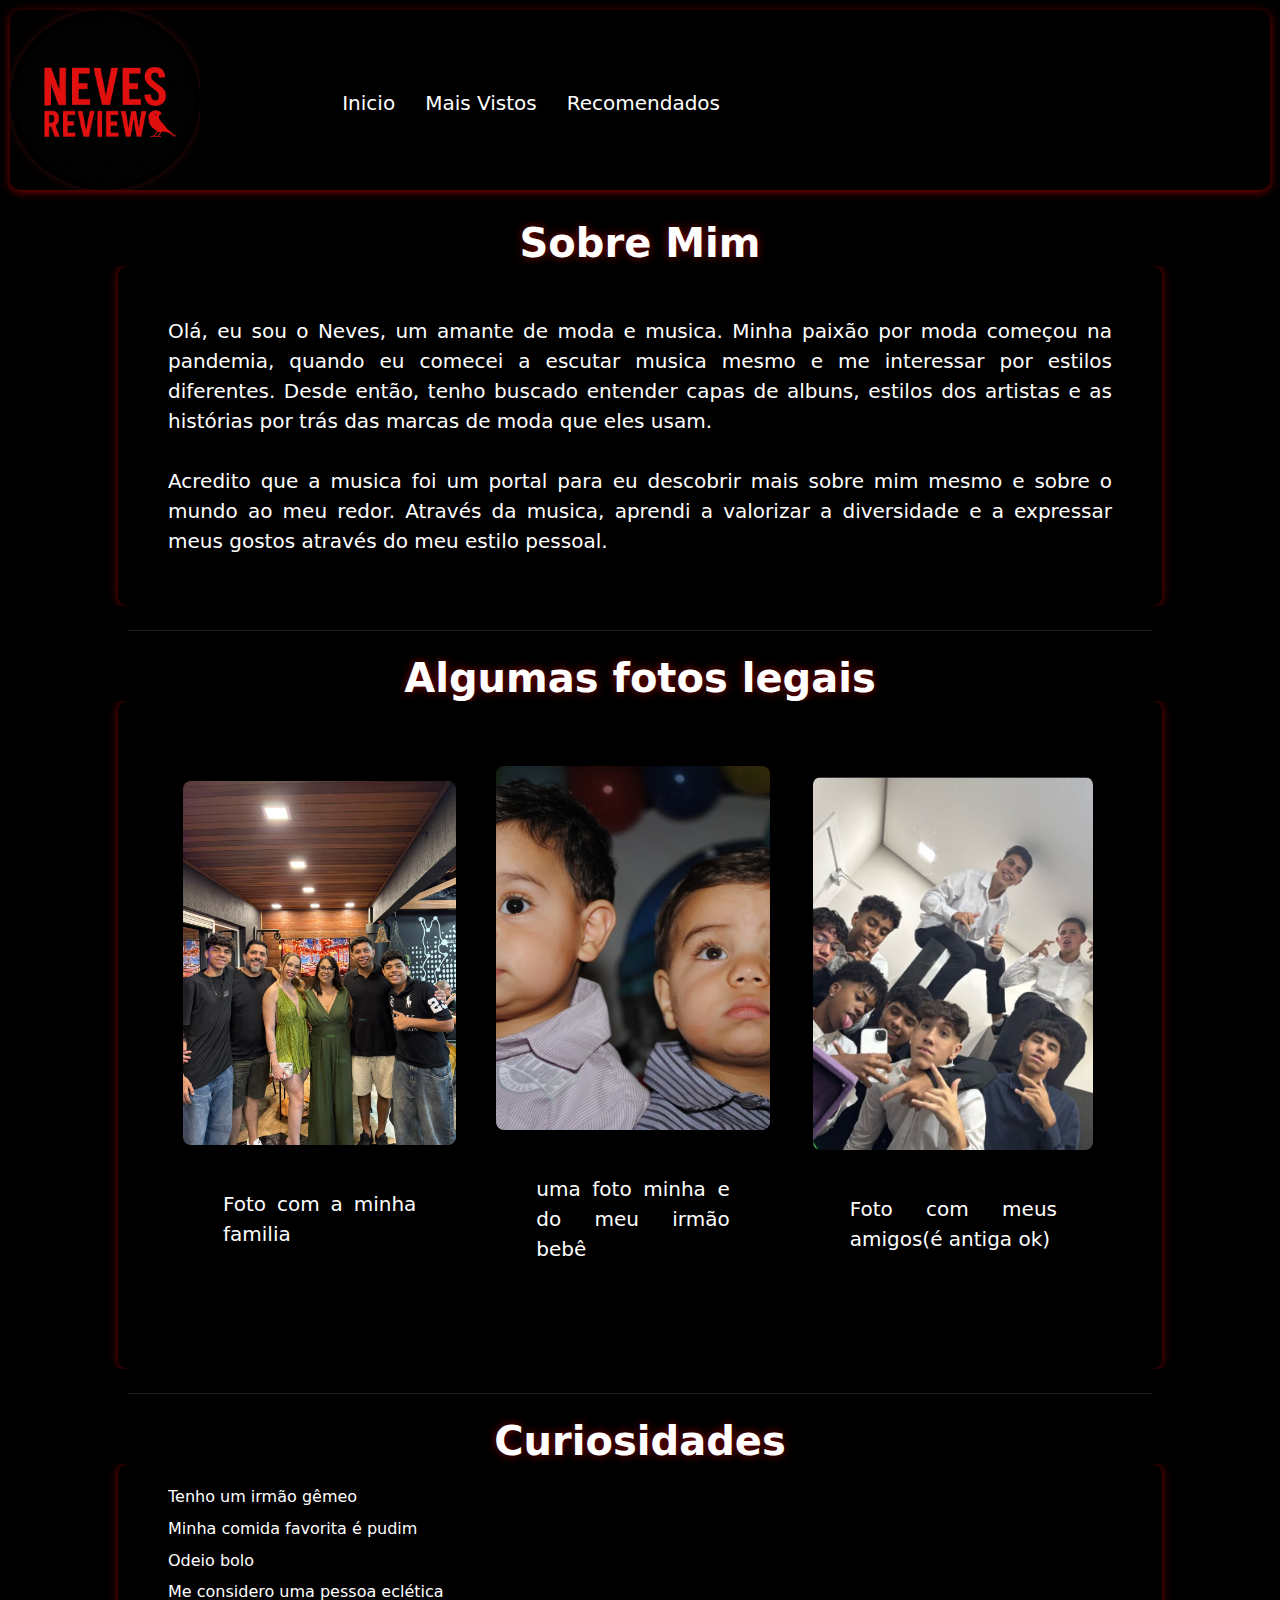
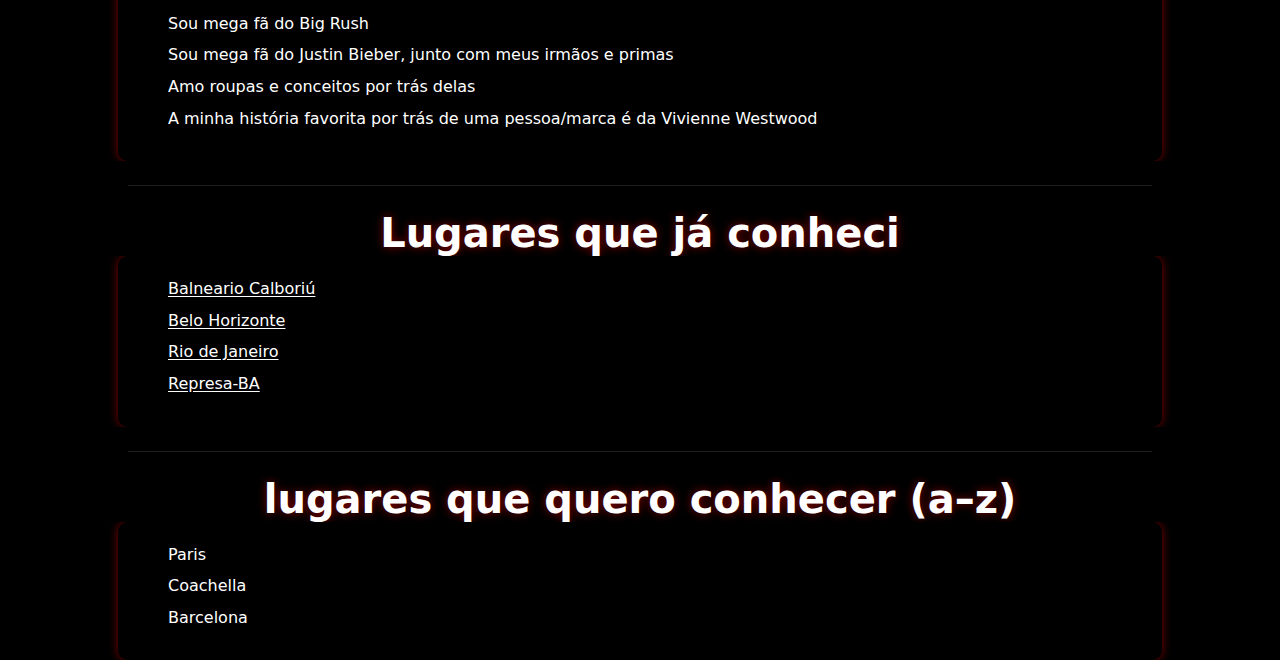
<file: negoNeves.html>
<!DOCTYPE html>
<html lang="en">
<head>
    <meta charset="UTF-8">
    <meta name="viewport" content="width=device-width, initial-scale=1.0">
    <title>Sobre Nego Neves🐦</title>
    <link rel="stylesheet" href="style.css">
</head>

<body>

    <header>
        <nav>
            <a href="index.html"><img src="assets/ChatGPT Image 12 de mai. de 2025, 13_10_51.png" alt="" class="imagem" ></a>
                <ul class="lista">
                    <li><a href="index.html">Inicio</a></li>
                    <li><a href="index.html">Mais Vistos</a></li>
                    <li><a href="index.html">Recomendados</a></li>
                </ul>
        </nav>
    </header>

    <main>
        <h1 class="titulo">Sobre Mim</h1>
        <section>
            <div class="resenha">
                <p>
                    Olá, eu sou o Neves, um amante de moda e musica. Minha paixão por moda começou na pandemia, quando eu comecei a escutar musica mesmo e me interessar por estilos diferentes. Desde então, tenho buscado entender capas de albuns, estilos dos artistas e as histórias por trás das marcas de moda que eles usam.
                    <br><br> 
                    Acredito que a musica foi um portal para eu descobrir mais sobre mim mesmo e sobre o mundo ao meu redor. Através da musica, aprendi a valorizar a diversidade e a expressar meus gostos através do meu estilo pessoal.
                </p>
            </div>
        </section>

        <hr>

        <h1 class="titulo">Algumas fotos legais</h1>
        <section>
            <div class="resenha">
                <div class="table-wrapper">
                    <table class="gallery">
                        <tr>
                            <td>
                                <img src="/assets/Imagem do WhatsApp de 2025-10-17 à(s) 13.39.13_3b3162bc.jpg" alt="minha foto 1" class="filmes">
                                <p class="descricao">Foto com a minha familia</p>
                            </td>
                            <td>
                                <img src="/assets/Imagem do WhatsApp de 2025-10-17 à(s) 14.38.52_78f82da4.jpg" alt="minha foto 2" class="filmes">
                                <p class="descricao">uma foto minha e do meu irmão bebê</p>
                            </td>
                            <td>
                                <img src="/assets/Captura de tela 2025-11-12 120846.png" alt="minha foto 3" class="filmes">
                                <p class="descricao">Foto com meus amigos(é antiga ok)</p>
                            </td>
                        </tr>
                    </table>
                </div>
            </div>
        </section>

        <hr>

        <h1 class="titulo">Curiosidades</h1>
        <section>
            <div class="resenha">
                <ol>
                    <li>Tenho um irmão gêmeo</li>
                    <li>Minha comida favorita é pudim</li>
                    <li>Odeio bolo</li>
                    <li>Me considero uma pessoa eclética</li>
                    <li>Sou mega fã do Big Rush</li>
                    <li>Sou mega fã do Justin Bieber, junto com meus irmãos e primas</li>
                    <li>Amo roupas e conceitos por trás delas</li>
                    <li>A minha história favorita por trás de uma pessoa/marca é da Vivienne Westwood</li>
                </ol>
            </div>
        </section>

        <hr>

        <h1 class="titulo">Lugares que já conheci</h1>
        <section>
            <div class="resenha">
                <ul>
                    <li><a href="https://pt.wikipedia.org/wiki/Balne%C3%A1rio_Cambori%C3%BA" target="_blank" rel="noopener noreferrer">Balneario Calboriú</a></li>
                    <li><a href="https://pt.wikipedia.org/wiki/Belo_Horizonte" target="_blank" rel="noopener noreferrer">Belo Horizonte</a></li>
                    <li><a href="https://pt.wikipedia.org/wiki/Rio_de_Janeiro" target="_blank" rel="noopener noreferrer">Rio de Janeiro</a></li>
                    <li><a href="https://pt.wikipedia.org/wiki/Bahia" target="_blank" rel="noopener noreferrer">Represa-BA</a></li>
                </ul>
            </div>
        </section>

        <hr>

        <h1 class="titulo">lugares que quero conhecer (a–z)</h1>
        <section>
            <div class="resenha">
                <ol>
                    <li>Paris</li>
                    <li>Coachella</li>
                    <li>Barcelona</li>
                </ol>
            </div>
        </section>
    </main>






</body>
</html>
</file>
<file: style.css>
*{
  margin: 0;
  padding: 0;
  overflow-x: hidden;
  scrollbar-width: none;
}
h1{
    justify-content: center;
    margin: auto;
}

hr{
  border: none;
  border-top: 1px solid rgba(255, 255, 255, 0.12);
  margin: 24px auto;
  width: 80%;
}
h1{
    justify-content: center;
    margin: auto;
}
table {
    width: 100%;
    padding: 5px;
    border: none;
    border-collapse: separate;
    border-spacing: 30px;
}

.gallery{
  border-spacing: 20px;
}
.gallery td:hover{
  transform: scale(1.03);
}
.descricao{
    transition: color 0.3s ease;
    color: white;
    text-align: center;
    margin-top: 10px;
    margin-bottom: 10px;
}
.descricao:hover{
    color: rgb(110, 108, 108);
    text-decoration: none;
}
.table-wrapper {
  width: 100%;         
  overflow-x: auto;
  scrollbar-width: none;
  padding: 20px;
  box-sizing: border-box;
}
.table-wrapper table {
  margin: 0 auto;
  max-width: 100%;
}
td{
    transition: transform 0.3s ease;
    border: none;
    text-align: center;
    width: 20%;
    padding: 10px;
    box-sizing: border-box;
}
td:hover{
    transform: scale(1.1);
    cursor: pointer;
}
body{
    background: black;
    position: relative;
    color: white;
    font-family: system-ui, -apple-system, BlinkMacSystemFont, 'Segoe UI', Roboto, Oxygen, Ubuntu, Cantarell, 'Open Sans', 'Helvetica Neue', sans-serif;
}
.lista{
  display: flex;
  color: white;
  gap: 30px;
  list-style: none;
  align-self: center;
  padding: 30px;
  cursor: pointer;
  margin-right: 520px;
  margin-top: 5px;
  font-size: 20px;
}
header{
  top: 0;
  left: 0;
  right: 0;
  z-index: 1000;
  background-color: rgba(0, 0, 0, 0.8);
  padding: 10px;
}
nav{
  display: flex;
  justify-content: space-between;
  align-items: center;
  box-shadow: 0 2px 10px rgba(255, 0, 0, 0.5);
  border-radius: 10px;
}
footer{
  bottom: 0;
  width: 100%;
  text-align: center;
  font-size: 15px;
  font-family: 'Gill Sans', 'Gill Sans MT', Calibri, 'Trebuchet MS', sans-serif;
  background-color: rgba(0, 0, 0, 0.8);
  color: white;
  padding: 10px;
  box-shadow: 0 -2px 10px rgba(255, 0, 0, 0.5);
  border-radius: 10px;
  margin-top: 20px;
}
.imagem{
  margin: auto;
  display: block;
  width: 180px;
  height: 170px;
  border-radius: 50%;
  border: 5px solid rgb(0, 0, 0);
  box-shadow: 0 0 10px rgba(108, 21, 21, 0.5);
  transition: transform 0.3s ease;
  cursor: pointer;
}
.imagem:hover{
  transform: scale(1.01);
}
a{
  text-decoration: none;
  color: white;
  font-family: system-ui, -apple-system, BlinkMacSystemFont, 'Segoe UI', Roboto, Oxygen, Ubuntu, Cantarell, 'Open Sans', 'Helvetica Neue', sans-serif;
  transition: color 0.3s ease;
  user-select: none;
}
a:hover {
  color: rgb(164, 163, 163);
  text-decoration: none;
}

.filmes{
  width: 100%;
  max-width: 280px;
  aspect-ratio: 3 / 4;
  height: auto;
  object-fit: cover;
  border-radius: 8px;
}
button{
  background: rgb(222, 13, 13);
  color: white;
  border: none;
  padding: 5px 20px;
  border-radius: 20px;
  cursor: pointer;
  font-size: 16px;
  transition: background-color 0.3s ease, transform 0.3s ease;
}


.resenha{
  margin: auto;
  width: 80%;
  height: 80%;
  padding: 10px;
  background-color: rgba(0, 0, 0, 0.8);
  border-radius: 10px;
  box-shadow: 0 0 10px rgba(255, 0, 0, 0.5);
}

.resenha p{
  font-size: 20px;
  line-height: 1.5;
  text-align: justify;
  color: white;
  margin: 20px;
  padding: 20px;
}

.resenha ul,.resenha ol{
  margin: 10px 20px 20px 20px;
  padding-left: 20px;
  line-height: 1.6;
}
.resenha li + li{
  margin-top: 6px;
}

.resenha a{
  text-decoration: underline;
  text-underline-offset: 2px;
}
.resenha a:hover{
  color: rgb(200, 200, 200);
}

.titulo{
  text-align: center;
  font-size: 40px;
  margin-top: 20px;
  color: white;
  text-shadow: 0 0 10px rgba(255, 0, 0, 0.5);
}
</file>
